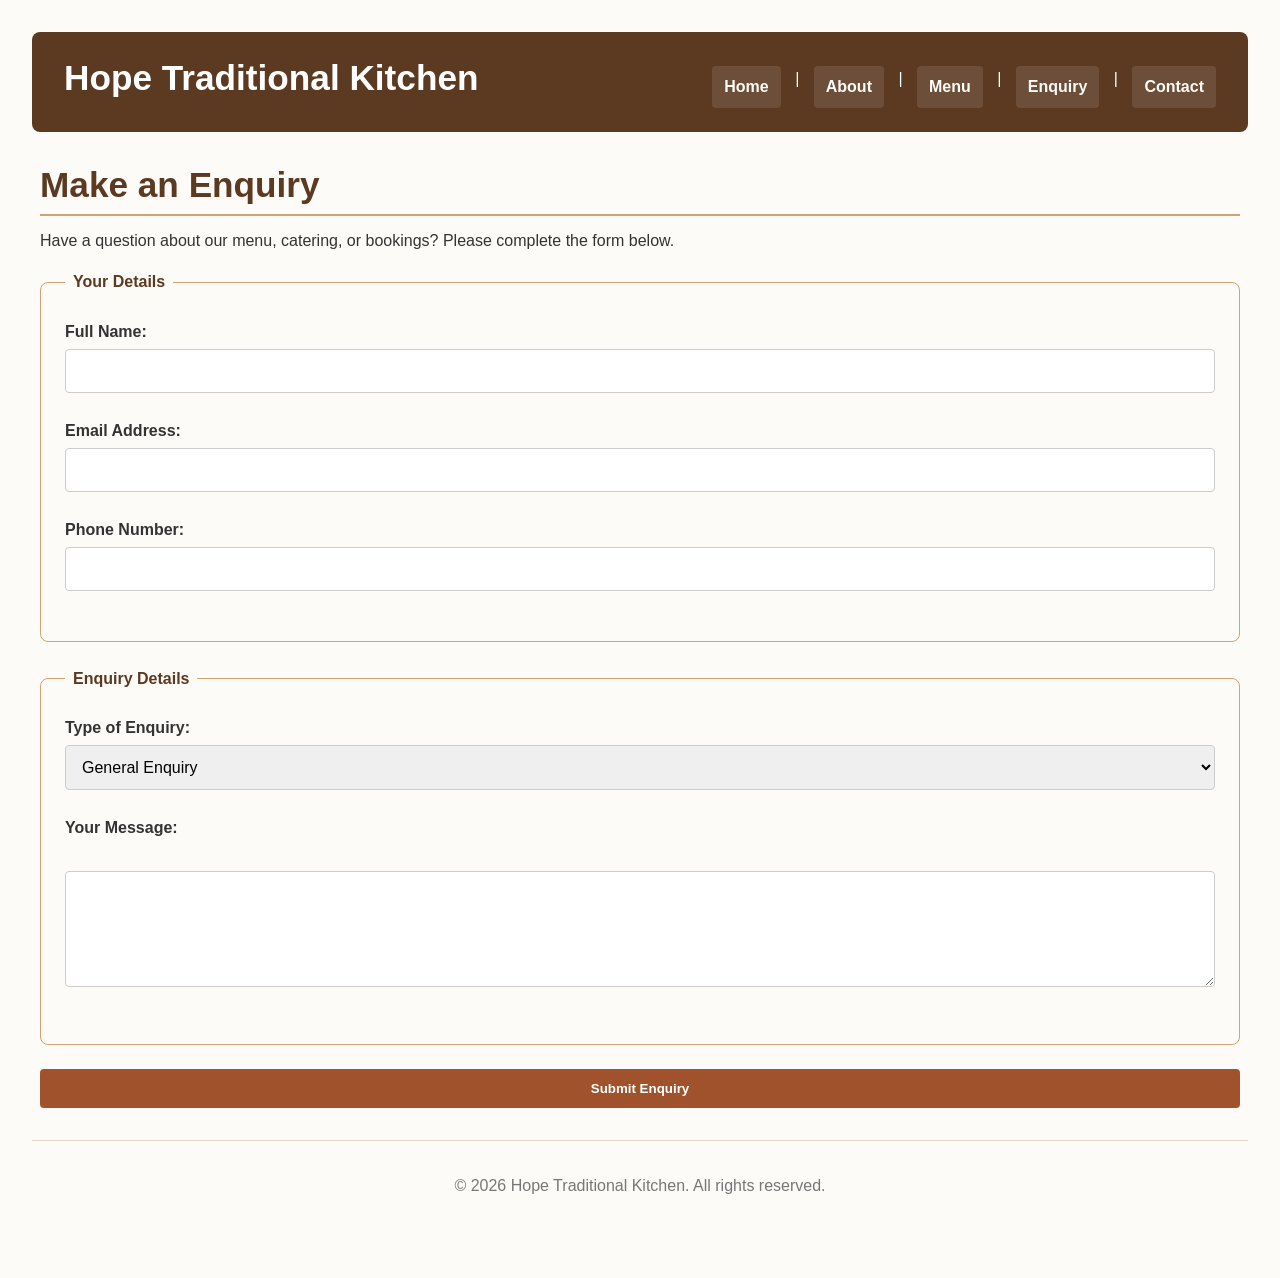
<file: Hope Traditional Kitchen POE/Hope Traditional Kitchen/enquiry.html>
<!DOCTYPE html>
<html lang="en">
<head>
    <meta charset="UTF-8">
    <meta name="viewport" content="width=device-width, initial-scale=1.0">
    <title>Enquiry | Hope Traditional Kitchen</title>
    <meta name="description" content="Make an enquiry about table bookings or catering.">
    <meta name="keywords" content="enquiry, booking, catering, contact">
    <meta name="author" content="Your Name">
    <link rel="stylesheet" href="css/style.css">
</head>
<body>

    <header>
        <h1>Hope Traditional Kitchen</h1>
        <nav>
            <a href="index.html">Home</a> &nbsp;|&nbsp;
            <a href="about.html">About</a> &nbsp;|&nbsp;
            <a href="products.html">Menu</a> &nbsp;|&nbsp;
            <a href="enquiry.html">Enquiry</a> &nbsp;|&nbsp;
            <a href="contact.html">Contact</a>
        </nav>
    </header>

    <main>
        <h1>Make an Enquiry</h1>
        <p>Have a question about our menu, catering, or bookings? Please complete the form below.</p>

        <form id="enquiryForm" action="#" method="post">
            <fieldset>
                <legend>Your Details</legend>
                <label for="fullname">Full Name:</label>
                <input type="text" id="fullname" name="fullname" required><br><br>

                <label for="email">Email Address:</label>
                <input type="email" id="email" name="email" required><br><br>

                <label for="phone">Phone Number:</label>
                <input type="tel" id="phone" name="phone"><br><br>
            </fieldset>

            <fieldset>
                <legend>Enquiry Details</legend>
                <label for="enquiry-type">Type of Enquiry:</label>
                <select id="enquiry-type" name="enquiry-type">
                    <option value="general">General Enquiry</option>
                    <option value="booking">Table Reservation</option>
                    <option value="catering">Catering / Functions</option>
                </select><br><br>

                <label for="message">Your Message:</label><br>
                <textarea id="message" name="message" rows="5" required></textarea><br><br>
            </fieldset>

            <input type="submit" value="Submit Enquiry">
        </form>
        
        <!-- Response box -->
        <div id="enquiryResponse" style="display:none; color: green; font-weight: bold; margin-top: 15px;"></div>
    </main>

    <footer>
        <p>&copy; 2026 Hope Traditional Kitchen. All rights reserved.</p>
    </footer>

    <script src="js/script.js"></script>
</body>
</html>
</file>
<file: Hope Traditional Kitchen POE/Hope Traditional Kitchen/css/style.css>
/* 1. CSS Reset & Defaults */
* {
    margin: 0;
    padding: 0;
    box-sizing: border-box;
}

html {
    font-size: 100%;
    scroll-behavior: smooth;
}

body {
    font-family: 'Segoe UI', Tahoma, Geneva, Verdana, sans-serif;
    font-size: 1rem;
    line-height: 1.6;
    color: #333333;
    background-color: #fdfbf7; 
    padding: 1rem;
}

/* 2. Typography */
h1, h2, h3 {
    color: #5c3a21; 
    font-weight: 700;
    line-height: 1.2;
    margin-bottom: 0.75rem;
}

h1 {
    font-size: 2.2rem;
    border-bottom: 2px solid #d4a373;
    padding-bottom: 0.5rem;
    margin-top: 1rem;
}

h2 { font-size: 1.6rem; margin-top: 1.5rem; }
h3 { font-size: 1.2rem; margin-top: 1rem; }
p { margin-bottom: 1rem; }

a {
    color: #a0522d; 
    text-decoration: none;
    transition: color 0.3s ease;
}

a:hover {
    color: #5c3a21;
    text-decoration: underline;
}

/* 3. Layout Structure */
header {
    background-color: #5c3a21;
    color: #ffffff;
    padding: 1.5rem 1rem;
    border-radius: 8px;
    margin-bottom: 2rem;
    display: flex;
    flex-direction: column;
    align-items: center;
    gap: 1rem;
}

header h1 {
    color: #ffffff;
    border-bottom: none;
    margin: 0;
    text-align: center;
}

/* Fixed Part 2: Mobile Navigation stacking */
nav {
    display: flex;
    flex-wrap: wrap;
    justify-content: center;
    gap: 10px;
    margin-top: 10px;
}

nav a {
    color: #fdfbf7;
    padding: 8px 12px;
    border-radius: 4px;
    font-weight: 600;
    background-color: rgba(255, 255, 255, 0.1);
}

nav a:hover {
    background-color: #d4a373;
    color: #5c3a21;
    text-decoration: none;
}

main {
    max-width: 1200px;
    margin: 0 auto;
}

section {
    background-color: #ffffff;
    padding: 1.5rem;
    border-radius: 8px;
    box-shadow: 0 2px 8px rgba(0, 0, 0, 0.05);
    margin-bottom: 1.5rem;
}

/* 4. Images - Fixed Part 2 */
img {
    max-width: 100%;
    height: auto;
    object-fit: cover;
    border-radius: 8px;
    margin: 0.5rem 0;
    box-shadow: 0 4px 6px rgba(0, 0, 0, 0.1);
}

/* 5. Forms */
form {
    display: flex;
    flex-direction: column;
    gap: 1rem;
}

fieldset {
    border: 1px solid #d4a373;
    border-radius: 8px;
    padding: 1.5rem;
}

legend {
    font-weight: 700;
    color: #5c3a21;
    padding: 0 0.5rem;
}

label {
    font-weight: 600;
    display: block;
    margin-bottom: 0.25rem;
}

input[type="text"],
input[type="email"],
input[type="tel"],
select,
textarea {
    width: 100%;
    padding: 0.75rem;
    border: 1px solid #ccc;
    border-radius: 4px;
    font-family: inherit;
    font-size: 1rem;
}

input[type="submit"] {
    padding: 0.75rem 1.5rem;
    border: none;
    border-radius: 4px;
    font-weight: 700;
    cursor: pointer;
    background-color: #a0522d;
    color: #ffffff;
    transition: background-color 0.3s ease;
}

input[type="submit"]:hover {
    background-color: #5c3a21;
}

/* 6. Footer */
footer {
    text-align: center;
    padding: 2rem 1rem;
    margin-top: 2rem;
    color: #777;
    border-top: 1px solid #e0d6c8;
}

/* 7. Part 3: Dynamic Menu Cards */
#dynamic-menu {
    display: grid;
    grid-template-columns: 1fr;
    gap: 1.5rem;
    list-style: none;
}

.menu-card {
    background-color: #fdfbf7;
    border: 1px solid #e0d6c8;
    border-radius: 8px;
    padding: 1rem;
    text-align: center;
}

.menu-card img {
    width: 100%;
    height: 200px;
    object-fit: cover;
    margin-bottom: 10px;
}

/* 8. Part 3: Accordion */
.accordion {
    background-color: #5c3a21;
    color: white;
    cursor: pointer;
    padding: 15px;
    width: 100%;
    border: none;
    text-align: left;
    font-size: 1.1rem;
    margin-bottom: 5px;
    border-radius: 5px;
    font-weight: bold;
}

.accordion.active, .accordion:hover {
    background-color: #d4a373;
    color: #333;
}

.panel {
    padding: 0 15px;
    background-color: #fdfbf7;
    max-height: 0;
    overflow: hidden;
    transition: max-height 0.3s ease-out;
    border-radius: 0 0 5px 5px;
}

.panel p { padding: 15px 0; margin: 0; }

/* 9. Part 3: Lightbox */
.lightbox {
    display: none;
    position: fixed;
    z-index: 9999;
    left: 0; top: 0;
    width: 100%; height: 100%;
    background-color: rgba(0,0,0,0.9);
    padding-top: 60px;
}

.lightbox-content {
    margin: auto;
    display: block;
    max-width: 80%;
    max-height: 80vh;
}

.close-lightbox {
    position: absolute;
    top: 20px; right: 35px;
    color: white;
    font-size: 40px;
    font-weight: bold;
    cursor: pointer;
}

.close-lightbox:hover { color: #d4a373; }
.gallery-item { cursor: pointer; transition: transform 0.3s; }
.gallery-item:hover { transform: scale(1.02); }

/* 10. Part 3: Map */
#map {
    height: 400px;
    width: 100%;
    border-radius: 8px;
    margin-bottom: 15px;
    border: 1px solid #ccc;
}

/* 11. Responsive Design (Part 2 Fixes) */
@media (min-width: 768px) {
    body { padding: 2rem; }
    
    header {
        flex-direction: row;
        justify-content: space-between;
        padding: 1.5rem 2rem;
    }

    #dynamic-menu {
        grid-template-columns: repeat(2, 1fr);
    }
    
    form {
        display: grid;
        grid-template-columns: 1fr 1fr;
        gap: 1.5rem;
    }
    
    form > * { grid-column: 1 / -1; } /* Make form items full width */
}

@media (min-width: 1024px) {
    #dynamic-menu {
        grid-template-columns: repeat(3, 1fr);
    }
}
</file>
